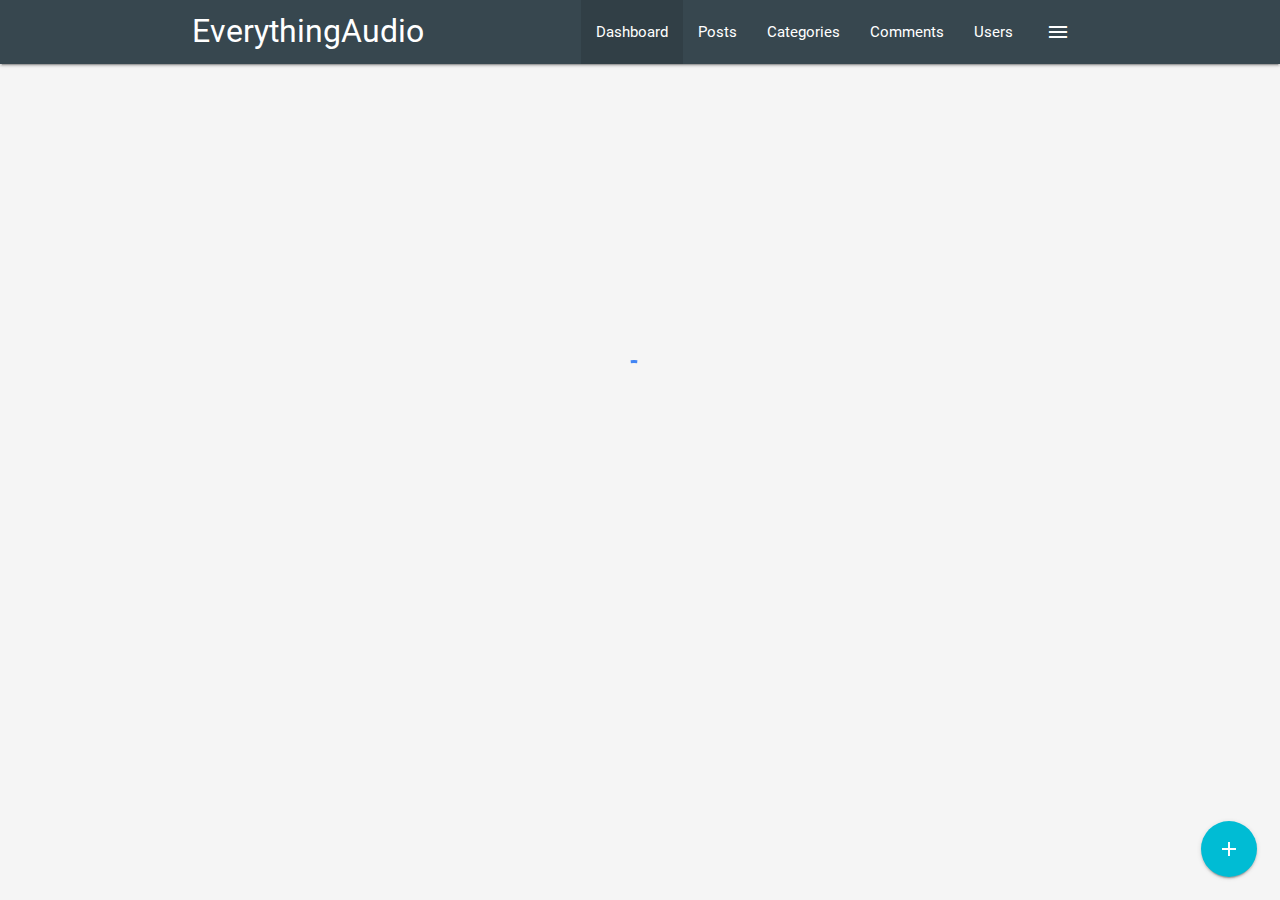
<file: index.html>
<!DOCTYPE html>
<html>

<head>
  <!--Import Google Icon Font-->
  <link href="https://fonts.googleapis.com/icon?family=Material+Icons" rel="stylesheet">
  <!--Import materialize.css-->
  <link type="text/css" rel="stylesheet" href="css/materialize.min.css" media="screen,projection" />
  <link type="text/css" rel="stylesheet" href="css/main.css" />
  <!--Let browser know website is optimized for mobile-->
  <meta name="viewport" content="width=device-width, initial-scale=1.0" />
  <title>Custom Materialize Theme</title>
</head>

<body class="grey lighten-4">
  <nav class="blue-grey darken-3">
    <div class="container">
      <div class="nav-wrapper">
        <a href="index.html" class="brand-logo">EverythingAudio</a>
        <a href="#" data-activates="side-nav" class="button-collapse show-on-large right">
          <i class="material-icons">menu</i>
        </a>
        <ul class="right hide-on-med-and-down">
          <li class="active">
            <a href="index.html">Dashboard</a>
          </li>
          <li>
            <a href="posts.html">Posts</a>
          </li>
          <li>
            <a href="categories.html">Categories</a>
          </li>
          <li>
            <a href="comments.html">Comments</a>
          </li>
          <li>
            <a href="users.html">Users</a>
          </li>
        </ul>

        <!-- Side nav -->
        <ul id="side-nav" class="side-nav">
          <li>
            <div class="user-view">
              <div class="background">
                <img src="img/ocean.jpg" alt="">
              </div>
              <a href="#">
                <img src="img/person1.jpg" alt="" class="circle">
              </a>
              <a href="#">
                <span class="name white-text">Douglas May</span>
              </a>
              <a href="#">
                <span class="email white-text">dmay@gmail.com</span>
              </a>
            </div>
          </li>
          <li>
            <a href="index.html">
              <i class="material-icons">dashboard</i> Dashboard</a>
          </li>
          <li>
            <a href="posts.html">Posts</a>
          </li>
          <li>
            <a href="categories.html">Categories</a>
          </li>
          <li>
            <a href="comments.html">Comments</a>
          </li>
          <li>
            <a href="users.html">Users</a>
          </li>
          <li>
            <div class="divider"></div>
          </li>
          <li>
            <a class="subheader">Account Controls</a>
          </li>
          <li>
            <a href="login.html" class="waves-effect">Logout</a>
          </li>
        </ul>
      </div>
    </div>
  </nav>

  <!--Section: Stats-->
  <section class="section section-stats center">
    <div class="row">
      <div class="col s12 m6 13">
        <div class="card-panel blue-grey lighten-2 white-text center">
          <i class="material-icons medium">insert_emoticon</i>
          <h5>Monthly Visitor</h5>
          <h3 class="count">24</h3>
          <div class="progress grey lighten-1">
            <div class="determinate cyan lighten-1" style="width: 40%;">
            </div>
          </div>
        </div>
      </div>
      <div class="col s12 m6 13">
        <div class="card-panel blue-grey lighten-2 white-text center">
          <i class="material-icons medium white-text">mode_edit</i>
          <h5>Blog Posts</h5>
          <h3 class="count">5</h3>
          <div class="progress grey lighten-1">
            <div class="determinate cyan lighten-1" style="width: 20%;">
            </div>
          </div>
        </div>
      </div>
      <div class="col s12 m6 13">
        <div class="card-panel blue-grey lighten-2 white-text center">
          <i class="material-icons medium">mode_comment</i>
          <h5>Comments</h5>
          <h3 class="count">12</h3>
          <div class="progress grey lighten-1">
            <div class="determinate cyan lighten-1" style="width: 40%;">
            </div>
          </div>
        </div>
      </div>
      <div class="col s12 m6 13">
        <div class="card-panel blue-grey lighten-2 white-text center">
          <i class="material-icons medium white-text">supervisor_account</i>
          <h5>Users</h5>
          <h3 class="count">64</h3>
          <div class="progress grey lighten-1">
            <div class="determinate cyan lighten-1" style="width: 10%;">
            </div>
          </div>
        </div>
      </div>
    </div>
  </section>

  <!--Section: Visitors-->
  <section class="section blue-grey lighten-4 section-visitors">
    <div class="row">
      <div class="col s12 m6 l8">
        <div class="card-panel">
          <div id="chartContainer" style="height: 300px; width: 100%;"></div>
        </div>
      </div>
      <div class="col s12 m6 l4">

        <!-- Latest Comments -->
        <ul class="collection with-header latest-comments">
          <li class="collection-header">
            <h5>Latest Comments</h5>
          </li>
          <li class="collection-item avatar">
            <img src="img/person1.jpg" alt="" class="circle">
            <span class="title">Douglas May</span>
            <p class="truncate">Nathan might be the smartest human alive.</p>
            <a href="" class="approve green-text">Approve</a> |
            <a href="" class="deny red-text">Deny</a>
          </li>
          <li class="collection-item avatar">
            <img src="img/person2.jpg" alt="" class="circle">
            <span class="title">Ronald Bennett</span>
            <p class="truncate">Nathan continues to inspire me with his profound knowledge.</p>
            <a href="" class="approve green-text">Approve</a> |
            <a href="" class="deny red-text">Deny</a>
          </li>
          <li class="collection-item avatar">
            <img src="img/person3.jpg" alt="" class="circle">
            <span class="title">Mildred Sims</span>
            <p class="truncate">Nathan is the next Rupert Neve.</p>
            <a href="" class="approve green-text">Approve</a> |
            <a href="" class="deny red-text">Deny</a>
          </li>
        </ul>
      </div>
    </div>
  </Section>

  <!--Section: Recent Posts and ToDo-->
  <section class="section section-recent">
    <div class="row">
      <div class="col s12 18 m6">
        <div class="card">
          <div class="card-content">
            <span class="card-title">Recent Posts</span>
            <table class="striped">
              <thead>
                <tr>
                  <th>Title</th>
                  <th>Category</th>
                  <th></th>
                </tr>
              </thead>
              <tbody>
                <tr>
                  <td>Post 1</td>
                  <td>My Favorite Audio DSP Algorithms</td>
                  <td>
                    <a href="details.html" class="btn cyan lighten-1">Details </a>
                  </td>
                </tr>
                <tr>
                  <td>Post 2</td>
                  <td>My Distortion Plugin</td>
                  <td>
                    <a href="details.html" class="btn cyan lighten-1">Details </a>
                  </td>
                </tr>
                <tr>
                  <td>Post 3</td>
                  <td>Arduino MIDI Controller</td>
                  <td>
                    <a href="details.html" class="btn cyan lighten-1">Details </a>
                  </td>
                </tr>
                <tr>
                  <td>Post 4</td>
                  <td>Raspberry Pi Guitar Pedal</td>
                  <td>
                    <a href="details.html" class="btn cyan lighten-1">Details </a>
                  </td>
                </tr>
              </tbody>
            </table>
          </div>
        </div>
      </div>
      <div class="col s12 14 m6">
        <div class="card">
          <div class="card-content">
            <span class="card-title">Quick Todos</span>
            <form id="todo-form">
              <div class="input-field">
                <input class="" id="todo" type="text" placeholder="Add Todo...">
              </div>
            </form>
            <ul class="collection todos">
            </ul>
          </div>
        </div>
      </div>
    </div>
  </section>

  <!--Footoer-->
  <footer class="section blue-grey darken-1 white-text center">
    <p>EverythingAudio Copyright &copy; 2019</p>
  </footer>

  <!--Fixed Action Button-->
  <div class="fixed-action-btn">
    <a class="btn-floating btn-large cyan">
      <i class="material-icons">add</i>
    </a>
    <ul>
      <li>
        <a href="#post-modal" class="modal-trigger btn-floating blue-grey">
          <i class="material-icons">mode_edit</i>
        </a>
      </li>
      <li>
        <a href="#category-modal" class="modal-trigger btn-floating blue-grey">
          <i class="material-icons">folder</i>
        </a>
      </li>
      <li>
        <a href="#user-modal" class="modal-trigger btn-floating blue-grey">
          <i class="material-icons">supervisor_account</i>
        </a>
      </li>
    </ul>
  </div>

  <!--Add Post Modal-->
  <div id="post-modal" class="modal">
    <div class="modal-content">
      <h4>Add Post</h4>
      <form>
        <div class="input-field">
          <input type="text" id="title">
          <label for="title">Title</label>
        </div>
        <div class="input-field">
          <select>
            <option value="" disable selected>Select Option</option>
            <option value="1">Web Dev</option>
            <option value="2">Arduino</option>
            <option value="3">Laser Cutting</option>
            <option value="4">Other</option>
          </select>
          <label>Category</label>
        </div>
        <div class="input-field">
          <textarea name="body" id="body" class="materialize-textarea"></textarea>
          <label for="body">Body</label>
        </div>
      </form>
      <div class="modal-footer">
        <a href="#!" class="modal-action modal-close btn blue-grey lighten-2 white-text">Submit</a>
      </div>
    </div>
  </div>

  <!--Add Category Modal-->
  <div id="category-modal" class="modal">
    <div class="modal-content">
      <h4>Add Category</h4>
      <form>
        <div class="input-field">
          <input type="text" id="title">
          <label for="title">Title</label>
        </div>
      </form>
      <div class="modal-footer">
        <a href="#!" class="modal-action modal-close btn blue-grey lighten-2 white-text">Submit</a>
      </div>
    </div>
  </div>

  <!--Add User Modal-->
  <div id="user-modal" class="modal">
    <div class="modal-content">
      <h4>Add User</h4>
      <form>
        <div class="input-field">
          <input type="text" id="name">
          <label for="name">Name</label>
        </div>
        <div class="input-field">
          <input type="email" id="email">
          <label for="email">Email</label>
        </div>
        <div class="input-field">
          <input type="password" id="password">
          <label for="password">Password</label>
        </div>
        <div class="input-field">
          <input type="password" id="password2">
          <label for="password2">Confirm Password</label>
        </div>
      </form>
      <div class="modal-footer">
        <a href="#!" class="modal-action modal-close btn blue-grey lighten-2 white-text">Submit</a>
      </div>
    </div>
  </div>

  <!--Section: Preloader-->
  <div class="preloader-wrapper big active loader">
    <div class="spinner-layer spinner-blue-only">
      <div class="circle-clipper left">
        <div class="circle"></div>
      </div>
      <div class="gap-patch">
        <div class="circle"></div>
      </div>
      <div class="circle-clipper right">
        <div class="circle"></div>
      </div>
    </div>
  </div>

  <!--Import jQuery before materialize.js-->
  <script type="text/javascript" src="https://code.jquery.com/jquery-3.2.1.min.js"></script>
  <script type="text/javascript" src="js/materialize.min.js"></script>
  <script src="https://canvasjs.com/assets/script/canvasjs.min.js"></script>
  <script src="https://cdn.ckeditor.com/4.13.1/standard/ckeditor.js"></script>
  <script src="js/chart.js"></script>
  <script>
    // Hide Sections
    $('.section').hide();

    setTimeout(function () {
      $(document).ready(function () {
        // Show sections
        $('.section').fadeIn();

        // Hide preloader
        $('.loader').fadeOut();

        //Init Side nav
        $('.button-collapse').sideNav();

        //Init Modals
        $('.modal').modal();

        //Init Select
        $('.select').material_select();
        // Counter
        $('.count').each(function () {
          $(this).prop('Counter', 0).animate({
            Counter: $(this).text()
          }, {
            duration: 1000,
            easing: 'swing',
            step: function (now) {
              $(this).text(Math.ceil(now));
            }
          });
        });

        //Comment Aprrove/Deny
        $('.approve').click(function (e) {
          Materialize.toast('Comment Approved', 3000);
          e.preventDefault();
        });
        $('.deny').click(function (e) {
          Materialize.toast('Comment Denied', 3000);
          e.preventDefault();
        });

        //Quick Todos
        $('#todo-form').submit(function (e) {
          const output = `
          <li class="collection-item">
            <div>${$('#todo').val()}
              <a href="#!" class="secondary-content delete">
              <i class="material-icons">close</i>
            </a>
            </div>
          </li>`;
          $('.todos').append(output);
          Materialize.toast('Todo Added', 3000);
          e.preventDefault();
        });

        // Delete Todos
        $('.todos').on('click', '.delete', function (e) {
          $(this).parent().parent().remove();
          Materialize.toast('Todo Removed', 3000);
          e.preventDefault();
        });

        CKEDITOR.replace('body');
      });
    }, 1000);
  </script>
</body>

</html>
</file>
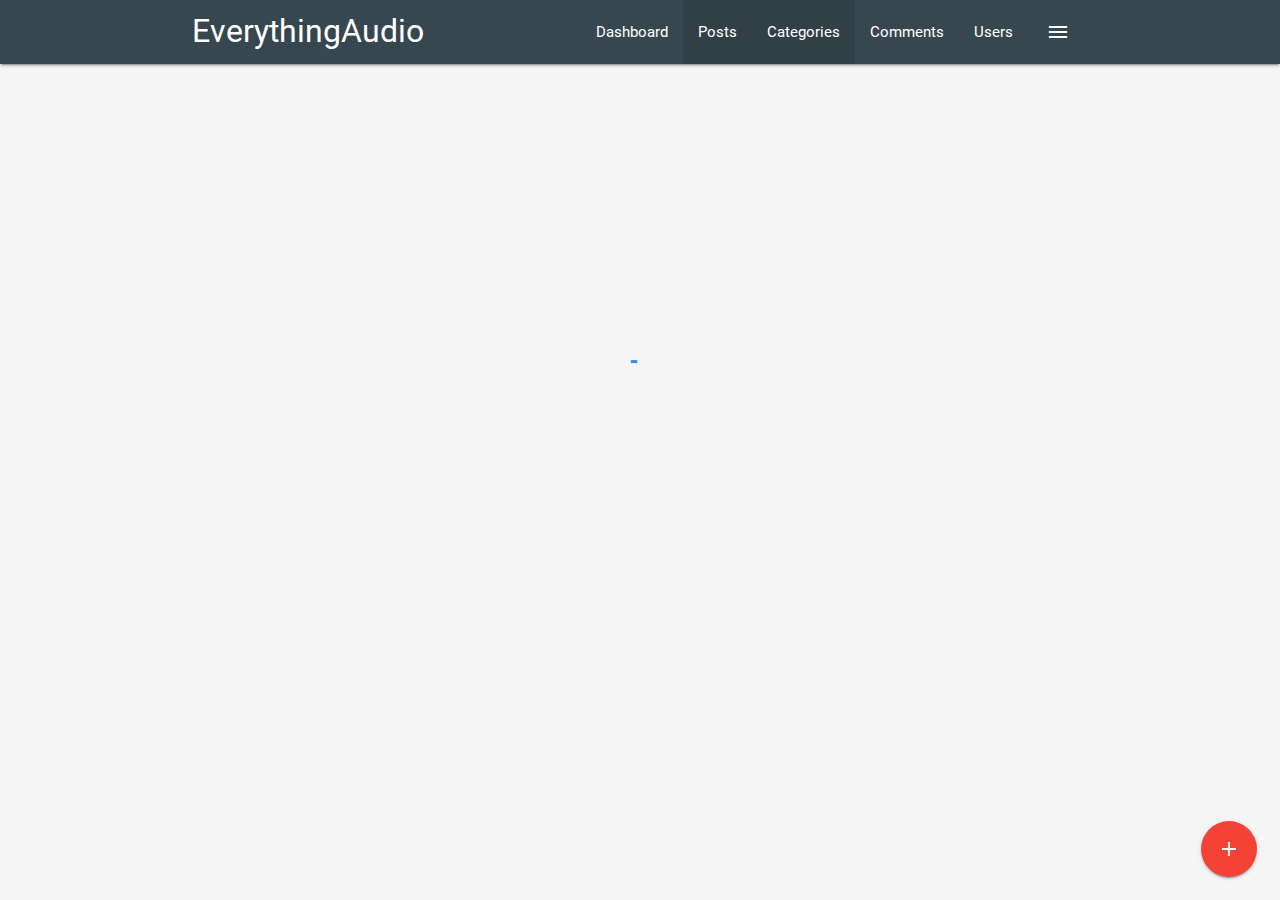
<file: categories.html>
<!DOCTYPE html>
<html>

<head>
  <!--Import Google Icon Font-->
  <link href="https://fonts.googleapis.com/icon?family=Material+Icons" rel="stylesheet">
  <!--Import materialize.css-->
  <link type="text/css" rel="stylesheet" href="css/materialize.min.css" media="screen,projection" />
  <link type="text/css" rel="stylesheet" href="css/main.css" />

  <!--Let browser know website is optimized for mobile-->
  <meta name="viewport" content="width=device-width, initial-scale=1.0" />
  <title>Custom Materialize Theme</title>
</head>

<body class="grey lighten-4">
  <nav class="blue-grey darken-3">
    <div class="container">
      <div class="nav-wrapper">
        <a href="index.html" class="brand-logo">EverythingAudio</a>
        <a href="#" data-activates="side-nav" class="button-collapse show-on-large right">
          <i class="material-icons">menu</i>
        </a>
        <ul class="right hide-on-med-and-down">
          <li>
            <a href="index.html">Dashboard</a>
          </li>
          <li class="active">
            <a href="posts.html">Posts</a>
          </li>
          <li class="active">
            <a href="categories.html">Categories</a>
          </li>
          <li>
            <a href="comments.html">Comments</a>
          </li>
          <li>
            <a href="users.html">Users</a>
          </li>
        </ul>
        <!-- Side nav -->
        <ul id="side-nav" class="side-nav">
          <li>
            <div class="user-view">
              <div class="background">
                <img src="img/ocean.jpg" alt="">
              </div>
              <a href="#">
                <img src="img/person1.jpg" alt="" class="circle">
              </a>
              <a href="#">
                <span class="name white-text">John Doe</span>
              </a>
              <a href="#">
                <span class="email white-text">jdoe@gmail.com</span>
              </a>
            </div>
          </li>
          <li>
            <a href="index.html">
              <i class="material-icons">dashboard</i> Dashboard</a>
          </li>
          <li>
            <a href="posts.html">Posts</a>
          </li>
          <li>
            <a href="categories.html">Categories</a>
          </li>
          <li>
            <a href="comments.html">Comments</a>
          </li>
          <li>
            <a href="users.html">Users</a>
          </li>
          <li>
            <div class="divider"></div>
          </li>
          <li>
            <a class="subheader">Account Controls</a>
          </li>
          <li>
            <a href="login.html" class="waves-effect">Logout</a>
          </li>
        </ul>
      </div>
    </div>
  </nav>

<section class="section section-categories grey lighten-4">
    <div class="row">
        <div class="col s12">
            <div class="card">
                <div class="card-content">
                    <span class="card-title">Categories</span>
                    <table class="striped">
                        <thead>
                          <tr>
                            <th>Title</th>
                            <th>Date Created</th>
                            <th></th>
                          </tr>
                        </thead>
                        <tbody>
                          <tr>
                            <td>Audio DSP</td>
                            <td>January 1, 2019</td>
                            <td>
                              <a href="details.html" class="btn cyan lighten-1">Details </a>
                            </td>
                          </tr>
                          <tr>
                            <td>Plugin Development</td>
                            <td>January 11, 2019</td>
                            <td>
                              <a href="details.html" class="btn cyan lighten-1">Details </a>
                            </td>
                          </tr>
                          <tr>
                            <td>Arduino</td>
                            <td>January 23, 2019</td>
                            <td>
                              <a href="details.html" class="btn cyan lighten-1">Details </a>
                            </td>
                          </tr>
                          <tr>
                            <td>Raspberry Pi</td>
                            <td>Feburary 9, 2019</td>
                            <td>
                              <a href="details.html" class="btn cyan lighten-1">Details </a>
                            </td>
                          </tr>
                        </tbody>
                      </table>
                </div>
                <div class="card-action">
                        <ul class="pagination">
                            <li class="disabled">
                                <a href="#1" class="cyan-text">
                                    <i class="material-icons">chevron_left</i>
                                </a>
                            </li>
                            <li class="active cyan lighten-2">
                                <a href="#!" class="black-text">1</a>
                            </li>
                            <li class="waves-effect">
                                <a href="#!" class="black-text">2</a>
                            </li>
                            <li class="waves-effect">
                                <a href="#!" class="black-text">3</a>
                            </li>
                            <li class="waves-effect">
                                <a href="#!" class="black-text">4</a>
                            </li>
                            <li class="waves-effect">
                                <a href="#!" class="black-text">5</a>
                            </li>
                            <li class="waves-effect">
                                <a href="#1" class="black-text">
                                    <i class="material-icons">chevron_right</i>
                                </a>
                            </li>
                        </ul>

                </div>
            </div>

        </div>

    </div>

</section>





<!--Footoer-->
<footer class="section blue-grey darken-1 white-text center">
  <p>EverythingAudio Copyright &copy; 2019</p>
</footer>

<!--Fixed Action Button-->
<div class="fixed-action-btn">
    <a href="#category-modal" class="modal-trigger btn-floating btn-large red">
      <i class="material-icons">add</i>
    </a>
  </div>

<!--Add Category Modal-->

<div id="category-modal" class="modal">
    <div class="modal-content">
      <h4>Add Category</h4>
      <form>
        <div class="input-field">
        <input type="text" id="title">
        <label for="title">Title</label>
      </div>
      </form>
      <div class="modal-footer">
        <a href="#!" class="modal-action modal-close btn blue-grey lighten-2 white-text">Submit</a>
      </div>
    </div>
  </div>





<!--Section: Preloader-->

<div class="preloader-wrapper big active loader">
  <div class="spinner-layer spinner-blue-only">
    <div class="circle-clipper left">
      <div class="circle"></div>
    </div><div class="gap-patch">
      <div class="circle"></div>
    </div><div class="circle-clipper right">
      <div class="circle"></div>
    </div>
  </div>
</div>

  <!--Import jQuery before materialize.js-->
  <script type="text/javascript" src="https://code.jquery.com/jquery-3.2.1.min.js"></script>
  <script type="text/javascript" src="js/materialize.min.js"></script>
  <script>
    // Hide Sections
    $('.section').hide();

    setTimeout(function () {
      $(document).ready(function () {
        // Show sections
        $('.section').fadeIn();

        // Hide preloader
        $('.loader').fadeOut();

        //Init Side nav
        $('.button-collapse').sideNav();

        //Init Modals
        $('.modal').modal();
      });
    }, 1000);
  </script>
</body>

</html>
</file>
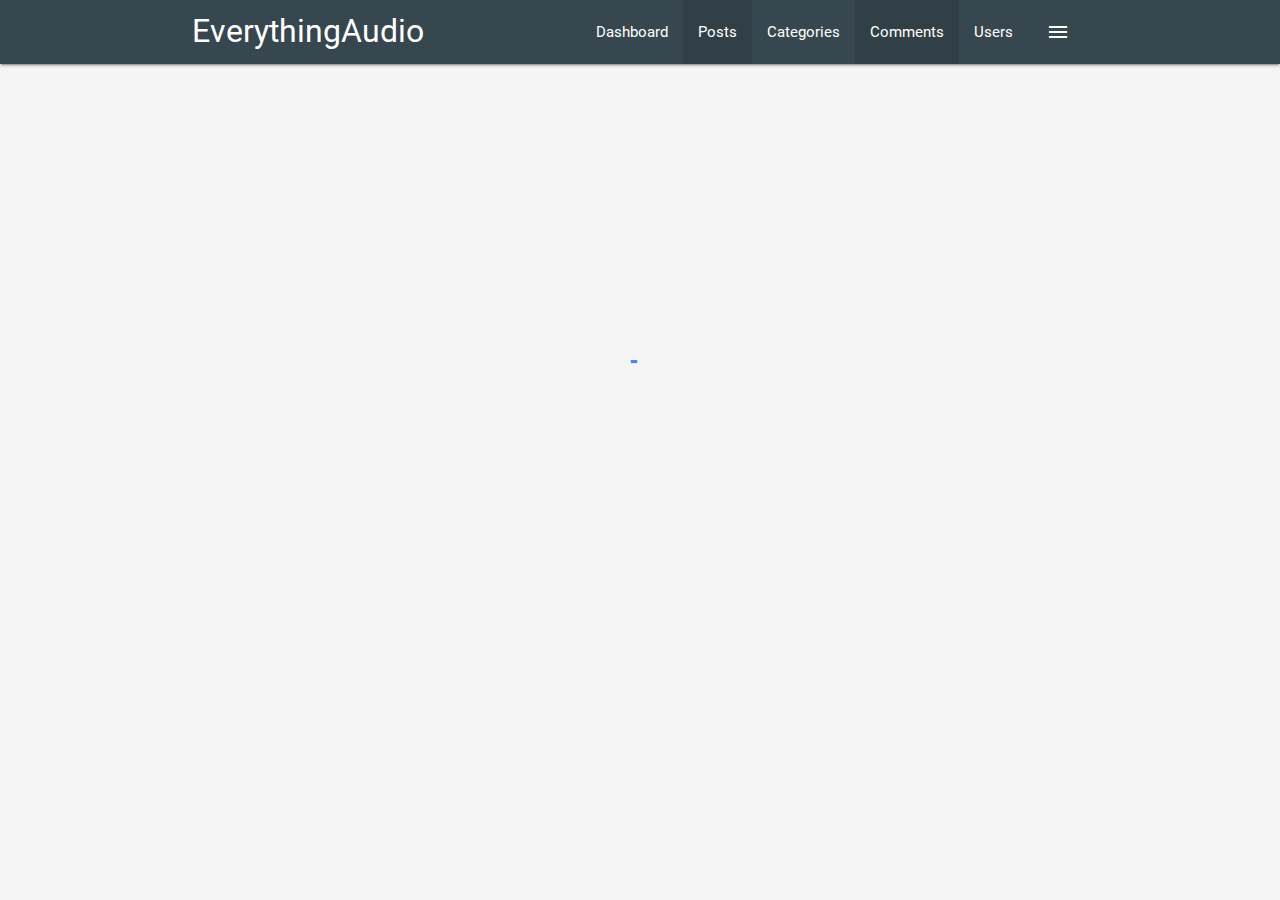
<file: comments.html>
<!DOCTYPE html>
<html>

<head>
  <!--Import Google Icon Font-->
  <link href="https://fonts.googleapis.com/icon?family=Material+Icons" rel="stylesheet">
  <!--Import materialize.css-->
  <link type="text/css" rel="stylesheet" href="css/materialize.min.css" media="screen,projection" />
  <link type="text/css" rel="stylesheet" href="css/main.css" />

  <!--Let browser know website is optimized for mobile-->
  <meta name="viewport" content="width=device-width, initial-scale=1.0" />
  <title>Custom Materialize Theme</title>
</head>

<body class="grey lighten-4">
  <nav class="blue-grey darken-3">
    <div class="container">
      <div class="nav-wrapper">
        <a href="index.html" class="brand-logo">EverythingAudio</a>
        <a href="#" data-activates="side-nav" class="button-collapse show-on-large right">
          <i class="material-icons">menu</i>
        </a>
        <ul class="right hide-on-med-and-down">
          <li>
            <a href="index.html">Dashboard</a>
          </li>
          <li class="active">
            <a href="posts.html">Posts</a>
          </li>
          <li>
            <a href="categories.html">Categories</a>
          </li>
          <li class="active">
            <a href="comments.html">Comments</a>
          </li>
          <li>
            <a href="users.html">Users</a>
          </li>
        </ul>
        <!-- Side nav -->
        <ul id="side-nav" class="side-nav">
          <li>
            <div class="user-view">
              <div class="background">
                <img src="img/ocean.jpg" alt="">
              </div>
              <a href="#">
                <img src="img/person1.jpg" alt="" class="circle">
              </a>
              <a href="#">
                <span class="name white-text">Douglas May</span>
              </a>
              <a href="#">
                <span class="email white-text">dmay@gmail.com</span>
              </a>
            </div>
          </li>
          <li>
            <a href="index.html">
              <i class="material-icons">dashboard</i> Dashboard</a>
          </li>
          <li>
            <a href="posts.html">Posts</a>
          </li>
          <li>
            <a href="categories.html">Categories</a>
          </li>
          <li>
            <a href="comments.html">Comments</a>
          </li>
          <li>
            <a href="users.html">Users</a>
          </li>
          <li>
            <div class="divider"></div>
          </li>
          <li>
            <a class="subheader">Account Controls</a>
          </li>
          <li>
            <a href="login.html" class="waves-effect">Logout</a>
          </li>
        </ul>
      </div>
    </div>
  </nav>

  <section class="section section-comments grey lighten-4">
    <div class="row">
      <div class="col s12">
        <div class="card">
          <div class="card-content">
            <span class="card-title">Comments</span>
            <table class="striped">
              <tbody>
                <tr>
                  <td width='70'>
                    <img src="img/person1.jpg" alt="" class="responsive-img circle"
                      style="width: 40px; margin-left: 10px;">
                  </td>
                  <td>Nathan might be the smartest human alive.</td>
                  <td>
                    <a href="#!" class="green-text">
                      <i class="material-icons">done</i>
                    </a>
                    <a href="#!" class="red-text">
                      <i class="material-icons">close</i>
                    </a>
                  </td>
                </tr>
                <tr>
                  <td width='70'>
                    <img src="img/person2.jpg" alt="" class="responsive-img circle"
                      style="width: 40px; margin-left: 10px;">
                  </td>
                  <td>Nathan continues to inspire me with his profound knowledge.</td>
                  <td>
                    <a href="#!" class="green-text">
                      <i class="material-icons">done</i>
                    </a>
                    <a href="#!" class="red-text">
                      <i class="material-icons">close</i>
                    </a>
                  </td>
                </tr>
                <tr>
                  <td width='70'>
                    <img src="img/person3.jpg" alt="" class="responsive-img circle"
                      style="width: 40px; margin-left: 10px;">
                  </td>
                  <td>Nathan is the next Rupert Neve.</td>
                  <td>
                    <a href="#!" class="green-text">
                      <i class="material-icons">done</i>
                    </a>
                    <a href="#!" class="red-text">
                      <i class="material-icons">close</i>
                    </a>
                  </td>
                </tr>
              </tbody>
            </table>
          </div>
          <div class="card-action">
            <ul class="pagination">
              <li class="disabled">
                <a href="#1" class="cyan-text">
                  <i class="material-icons">chevron_left</i>
                </a>
              </li>
              <li class="active cyan lighten-2">
                <a href="#!" class="black-text">1</a>
              </li>
              <li class="waves-effect">
                <a href="#!" class="black-text">2</a>
              </li>
              <li class="waves-effect">
                <a href="#!" class="black-text">3</a>
              </li>
              <li class="waves-effect">
                <a href="#!" class="black-text">4</a>
              </li>
              <li class="waves-effect">
                <a href="#!" class="black-text">5</a>
              </li>
              <li class="waves-effect">
                <a href="#1" class="black-text">
                  <i class="material-icons">chevron_right</i>
                </a>
              </li>
            </ul>
          </div>
        </div>
      </div>
    </div>
  </section>

  <!--Footoer-->
  <footer class="section blue-grey darken-1 white-text center">
    <p>EverythingAudio Copyright &copy; 2019</p>
  </footer>

  <!--Section: Preloader-->

  <div class="preloader-wrapper big active loader">
    <div class="spinner-layer spinner-blue-only">
      <div class="circle-clipper left">
        <div class="circle"></div>
      </div>
      <div class="gap-patch">
        <div class="circle"></div>
      </div>
      <div class="circle-clipper right">
        <div class="circle"></div>
      </div>
    </div>
  </div>

  <!--Import jQuery before materialize.js-->
  <script type="text/javascript" src="https://code.jquery.com/jquery-3.2.1.min.js"></script>
  <script type="text/javascript" src="js/materialize.min.js"></script>
  <script>
    // Hide Sections
    $('.section').hide();

    setTimeout(function () {
      $(document).ready(function () {
        // Show sections
        $('.section').fadeIn();

        // Hide preloader
        $('.loader').fadeOut();

        //Init Side nav
        $('.button-collapse').sideNav();

        //Init Modals
        $('.modal').modal();
      });
    }, 1000);
  </script>
</body>

</html>
</file>
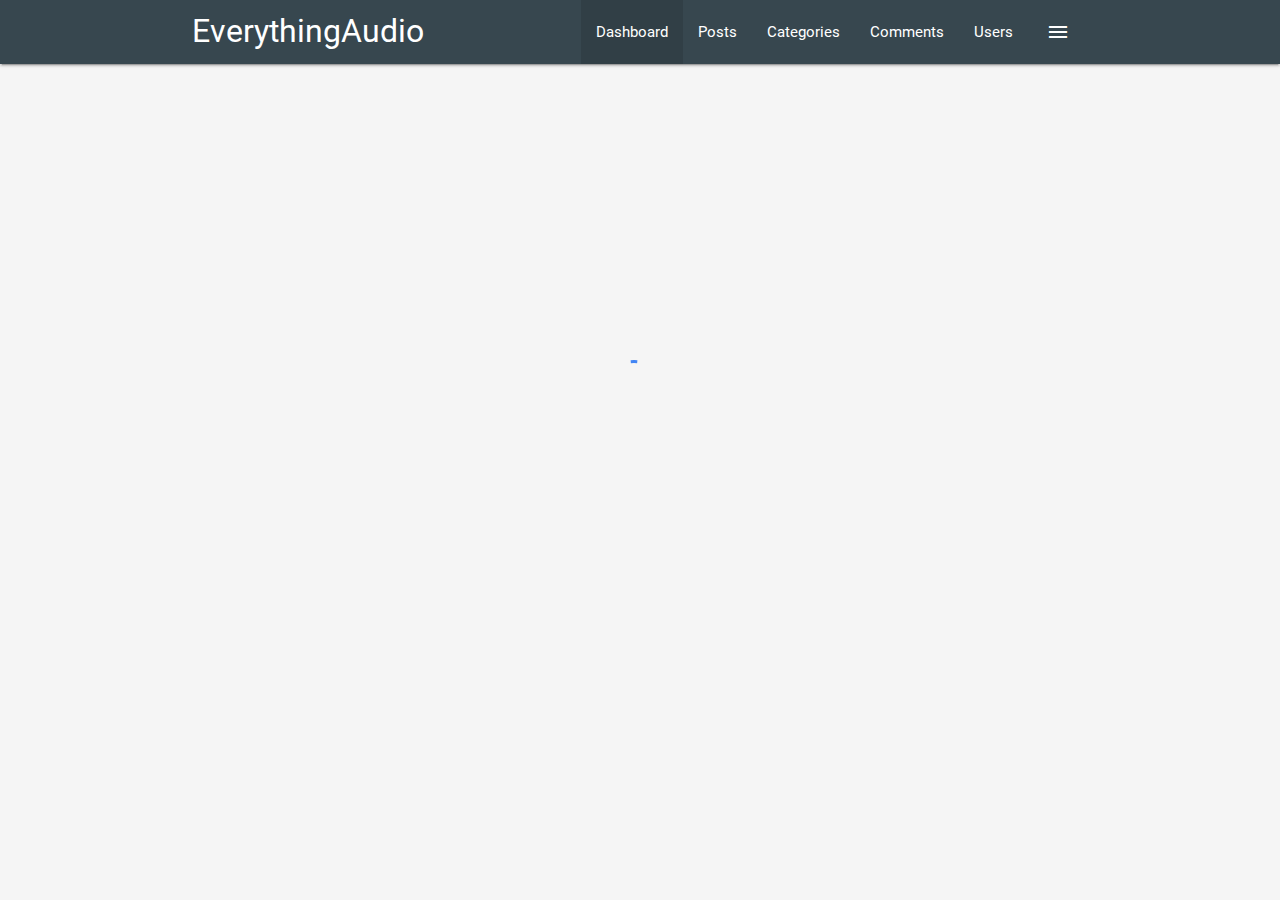
<file: details.html>
<!DOCTYPE html>
<html>

<head>
  <!--Import Google Icon Font-->
  <link href="https://fonts.googleapis.com/icon?family=Material+Icons" rel="stylesheet">
  <!--Import materialize.css-->
  <link type="text/css" rel="stylesheet" href="css/materialize.min.css" media="screen,projection" />
  <link type="text/css" rel="stylesheet" href="css/main.css" />

  <!--Let browser know website is optimized for mobile-->
  <meta name="viewport" content="width=device-width, initial-scale=1.0" />
  <title>Custom Materialize Theme</title>
</head>

<body class="grey lighten-4">
  <nav class="blue-grey darken-3">
    <div class="container">
      <div class="nav-wrapper">
        <a href="index.html" class="brand-logo">EverythingAudio</a>
        <a href="#" data-activates="side-nav" class="button-collapse show-on-large right">
          <i class="material-icons">menu</i>
        </a>
        <ul class="right hide-on-med-and-down">
          <li class="active">
            <a href="index.html">Dashboard</a>
          </li>
          <li>
            <a href="posts.html">Posts</a>
          </li>
          <li>
            <a href="categories.html">Categories</a>
          </li>
          <li>
            <a href="comments.html">Comments</a>
          </li>
          <li>
            <a href="users.html">Users</a>
          </li>
        </ul>
        <!-- Side nav -->
        <ul id="side-nav" class="side-nav">
          <li>
            <div class="user-view">
              <div class="background">
                <img src="img/ocean.jpg" alt="">
              </div>
              <a href="#">
                <img src="img/person1.jpg" alt="" class="circle">
              </a>
              <a href="#">
                <span class="name white-text">Douglas May</span>
              </a>
              <a href="#">
                <span class="email white-text">dmay@gmail.com</span>
              </a>
            </div>
          </li>
          <li>
            <a href="index.html">
              <i class="material-icons">dashboard</i> Dashboard</a>
          </li>
          <li>
            <a href="posts.html">Posts</a>
          </li>
          <li>
            <a href="categories.html">Categories</a>
          </li>
          <li>
            <a href="comments.html">Comments</a>
          </li>
          <li>
            <a href="users.html">Users</a>
          </li>
          <li>
            <div class="divider"></div>
          </li>
          <li>
            <a class="subheader">Account Controls</a>
          </li>
          <li>
            <a href="login.html" class="waves-effect">Logout</a>
          </li>
        </ul>
      </div>
    </div>
  </nav>

  <section class="section section-details grey lighten-4">
    <div class="container">
      <div class="row">
        <div class="col s12">
          <div class="card">
            <div class="card-content">
              <div class="row">
                <div class="col s12 m6">
                  <span class="card-title">Post Details</span>
                </div>
                <div class="col s12 m6 center">
                  <img src="img/person1.jpg" alt="" class="responsive-img circle" style="width: 40px;margin-left:10px;">
                  <p>Posted By Douglas May</p>
                  <p>On Jan, 12, 2018</p>
                </div>
              </div>
              <form>
                <div class="input-field">
                  <input type="text" id="title" value="Post One">
                  <label for="title">Title</label>
                </div>
                <div class="input-field">
                  <select>
                    <option value="" disabled>Select option</option>
                    <option value="1" selected>Web Development</option>
                    <option value="2">Graphic Design</option>
                    <option value="3">Tech Gadgets</option>
                    <option value="4">Other</option>
                  </select>
                  <label>Category</label>
                </div>
                <div class="input-field">
                  <textarea name="body" id="body" class="materialize-textarea">
                        This is the content for Post One
                    </textarea>
                </div>
              </form>
            </div>
            <div class="card-action">
              <button class="btn green">Save</button>
              <button class="btn red">Delete</button>
            </div>
          </div>
        </div>
      </div>
    </div>
  </section>





  <!--Footoer-->
  <footer class="section blue-grey darken-1 white-text center">
    <p>EverythingAudio Copyright &copy; 2019</p>
  </footer>









  <!--Section: Preloader-->

  <div class="preloader-wrapper big active loader">
    <div class="spinner-layer spinner-blue-only">
      <div class="circle-clipper left">
        <div class="circle"></div>
      </div>
      <div class="gap-patch">
        <div class="circle"></div>
      </div>
      <div class="circle-clipper right">
        <div class="circle"></div>
      </div>
    </div>
  </div>

  <!--Import jQuery before materialize.js-->
  <script type="text/javascript" src="https://code.jquery.com/jquery-3.2.1.min.js"></script>
  <script type="text/javascript" src="js/materialize.min.js"></script>
  <script src="https://cdn.ckeditor.com/4.13.1/standard/ckeditor.js"></script>
  <script>
    // Hide Sections
    $('.section').hide();

    setTimeout(function () {
      $(document).ready(function () {
        // Show sections
        $('.section').fadeIn();

        // Hide preloader
        $('.loader').fadeOut();

        //Init Side nav
        $('.button-collapse').sideNav();

        //Init Modals
        $('.modal').modal();

        //Init Select
        $('.select').material_select();





        CKEDITOR.replace('body');

      });
    }, 1000);
  </script>
</body>

</html>
</file>
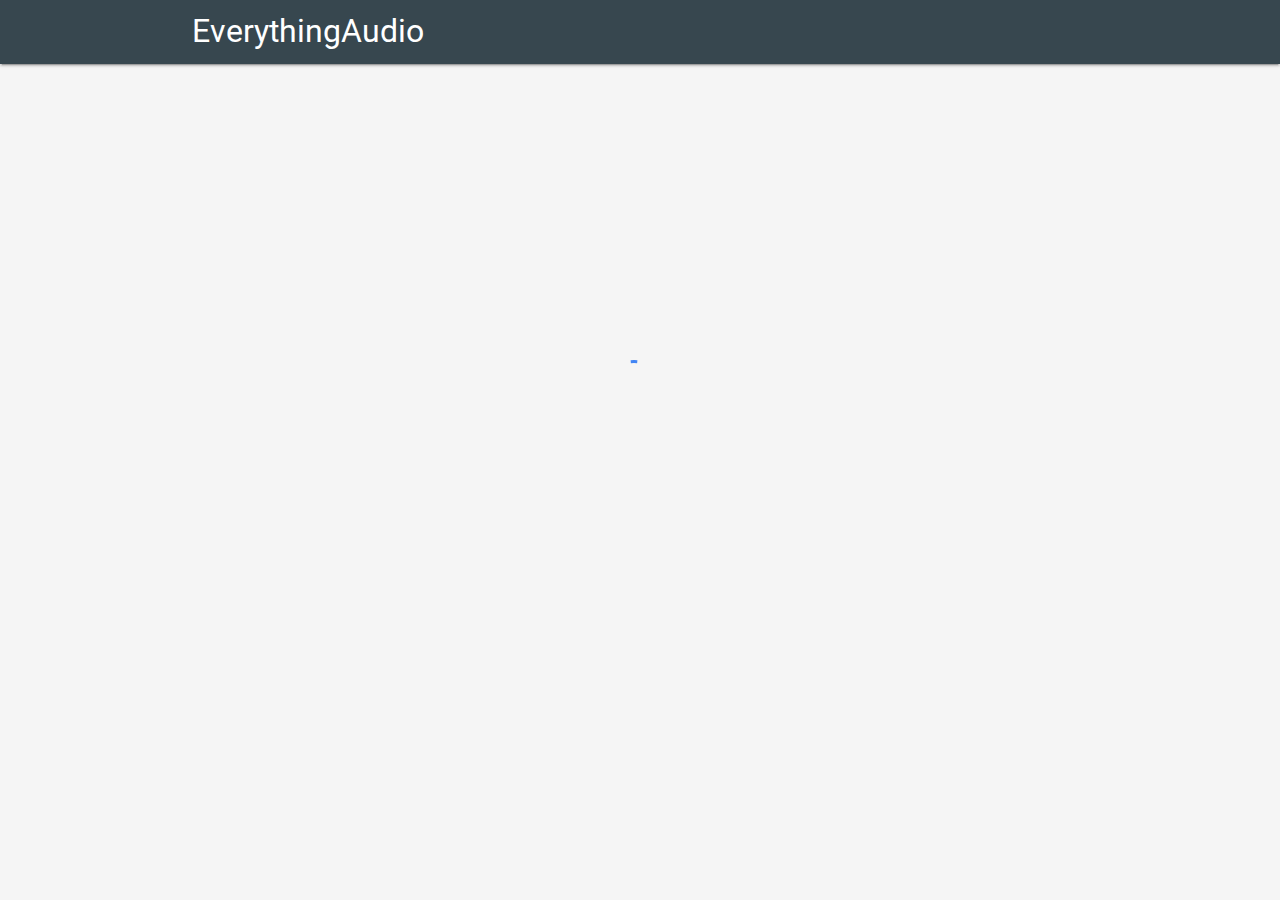
<file: login.html>
<!DOCTYPE html>
<html>

<head>
  <!--Import Google Icon Font-->
  <link href="https://fonts.googleapis.com/icon?family=Material+Icons" rel="stylesheet">
  <!--Import materialize.css-->
  <link type="text/css" rel="stylesheet" href="css/materialize.min.css" media="screen,projection" />
  <link type="text/css" rel="stylesheet" href="css/main.css" />

  <!--Let browser know website is optimized for mobile-->
  <meta name="viewport" content="width=device-width, initial-scale=1.0" />
  <title>Custom Materialize Theme</title>
</head>

<body class="grey lighten-4">
  <nav class="blue-grey darken-3">
    <div class="container">
      <div class="nav-wrapper">
        <a href="index.html" class="brand-logo">EverythingAudio</a>
      </div>
    </div>
  </nav>

  <section class="section section-login">
    <div class="container">
      <div class="row">
        <div class="col s12 m8 offset-m2 16 offset-13">
          <div class="card-panel login blue-grey lighten-2 white-text center">
            <h2>EverythingAudio Login</h2>
            <form action="index.html">
              <div class="input-field">
                <i class="material-icons prefix white-text">email</i>
                <input type="email" id="email" class="validate">
                <label class="white-text" for="email">Email</label>
              </div>
              <div class="input-field">
                <i class="material-icons prefix white-text">lock</i>
                <input type="password" id="password" class="validate">
                <label class="white-text" for="email">Password</label>
              </div>
              <input type="submit" value="login" class="btn btn-large btn-extended blue-grey darken-3 white-text">
            </form>
          </div>
        </div>
      </div>
    </div>
  </section>


  <!--Footoer-->
  <footer class="section blue-grey darken-1 white-text center">
    <p>EverythingAudio Copyright &copy; 2019</p>
  </footer>

  <!--Section: Preloader-->

  <div class="preloader-wrapper big active loader">
    <div class="spinner-layer spinner-blue-only">
      <div class="circle-clipper left">
        <div class="circle"></div>
      </div>
      <div class="gap-patch">
        <div class="circle"></div>
      </div>
      <div class="circle-clipper right">
        <div class="circle"></div>
      </div>
    </div>
  </div>

  <!--Import jQuery before materialize.js-->
  <script type="text/javascript" src="https://code.jquery.com/jquery-3.2.1.min.js"></script>
  <script type="text/javascript" src="js/materialize.min.js"></script>
  <script>
    // Hide Sections
    $('.section').hide();

    setTimeout(function () {
      $(document).ready(function () {
        // Show sections
        $('.section').fadeIn();

        // Hide preloader
        $('.loader').fadeOut();
      });
    }, 1000);
  </script>
</body>

</html>
</file>
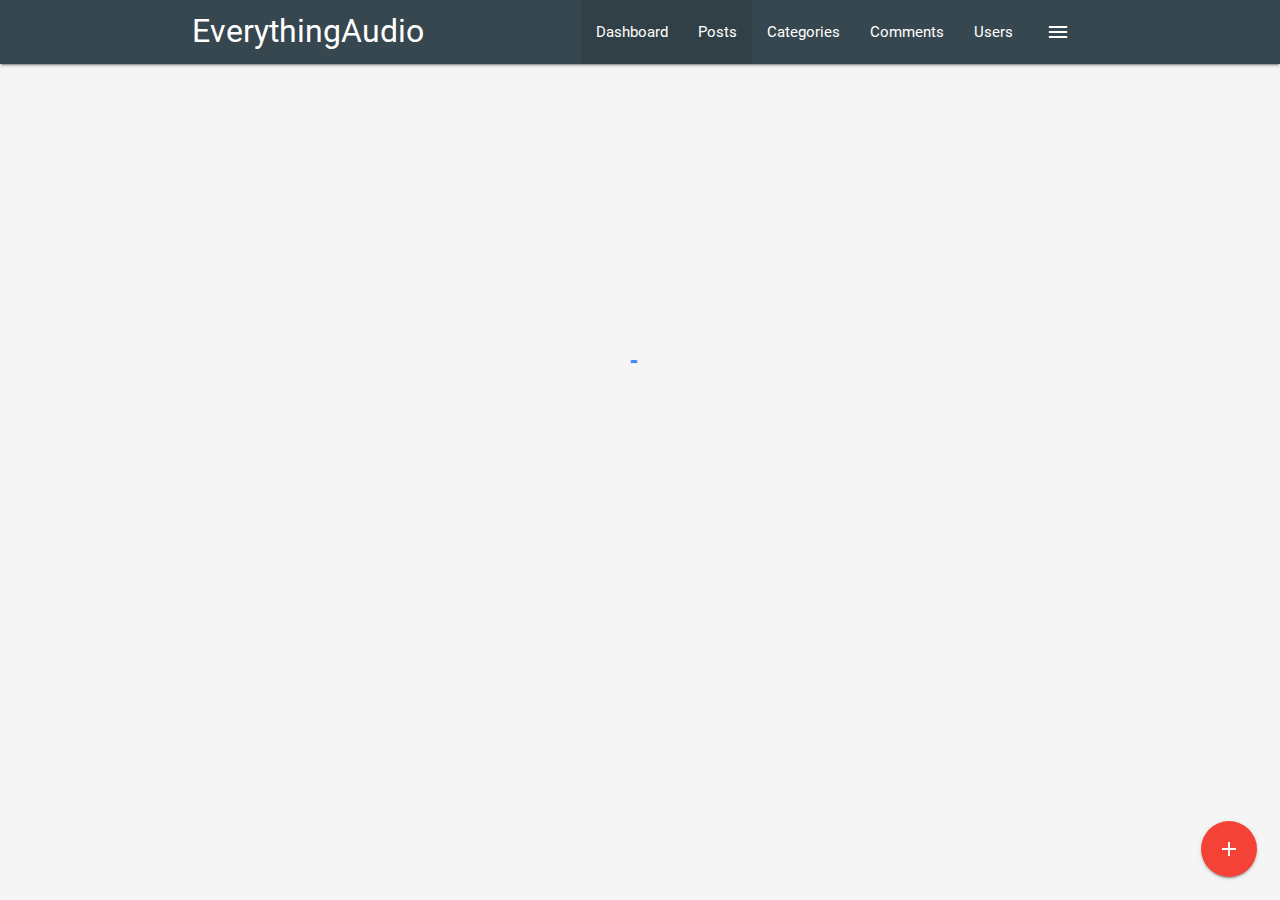
<file: posts.html>
<!DOCTYPE html>
<html>

<head>
  <!--Import Google Icon Font-->
  <link href="https://fonts.googleapis.com/icon?family=Material+Icons" rel="stylesheet">
  <!--Import materialize.css-->
  <link type="text/css" rel="stylesheet" href="css/materialize.min.css" media="screen,projection" />
  <link type="text/css" rel="stylesheet" href="css/main.css" />

  <!--Let browser know website is optimized for mobile-->
  <meta name="viewport" content="width=device-width, initial-scale=1.0" />
  <title>Custom Materialize Theme</title>
</head>

<body class="grey lighten-4">
  <nav class="blue-grey darken-3">
    <div class="container">
      <div class="nav-wrapper">
        <a href="index.html" class="brand-logo">EverythingAudio</a>
        <a href="#" data-activates="side-nav" class="button-collapse show-on-large right">
          <i class="material-icons">menu</i>
        </a>
        <ul class="right hide-on-med-and-down">
          <li class="active">
            <a href="index.html">Dashboard</a>
          </li>
          <li class="active">
            <a href="posts.html">Posts</a>
          </li>
          <li>
            <a href="categories.html">Categories</a>
          </li>
          <li>
            <a href="comments.html">Comments</a>
          </li>
          <li>
            <a href="users.html">Users</a>
          </li>
        </ul>
        <!-- Side nav -->
        <ul id="side-nav" class="side-nav">
          <li>
            <div class="user-view">
              <div class="background">
                <img src="img/ocean.jpg" alt="">
              </div>
              <a href="#">
                <img src="img/person1.jpg" alt="" class="circle">
              </a>
              <a href="#">
                <span class="name white-text">Douglas May</span>
              </a>
              <a href="#">
                <span class="email white-text">dmay@gmail.com</span>
              </a>
            </div>
          </li>
          <li>
            <a href="index.html">
              <i class="material-icons">dashboard</i> Dashboard</a>
          </li>
          <li>
            <a href="posts.html">Posts</a>
          </li>
          <li>
            <a href="categories.html">Categories</a>
          </li>
          <li>
            <a href="comments.html">Comments</a>
          </li>
          <li>
            <a href="users.html">Users</a>
          </li>
          <li>
            <div class="divider"></div>
          </li>
          <li>
            <a class="subheader">Account Controls</a>
          </li>
          <li>
            <a href="login.html" class="waves-effect">Logout</a>
          </li>
        </ul>
      </div>
    </div>
  </nav>

  <section class="section section-posts grey lighten-4">
    <div class="row">
      <div class="col s12">
        <div class="card">
          <div class="card-content">
            <span class="card-title">Posts</span>
            <table class="striped">
              <thead>
                <tr>
                  <th>Title</th>
                  <th>Category</th>
                  <th>Date Created</th>
                  <th></th>
                </tr>
              </thead>
              <tbody>
                <tr>
                  <td>Post 1</td>
                  <td>My Favorite Audio DSP Algorithms</td>
                  <td>January 1, 2019</td>
                  <td>
                    <a href="details.html" class="btn cyan lighten-1">Details </a>
                  </td>
                </tr>
                <tr>
                  <td>Post 2</td>
                  <td>My Distortion Plugin</td>
                  <td>January 11, 2019</td>
                  <td>
                    <a href="details.html" class="btn cyan lighten-1">Details </a>
                  </td>
                </tr>
                <tr>
                  <td>Post 3</td>
                  <td>Arduino MIDI Controller</td>
                  <td>January 23, 2019</td>
                  <td>
                    <a href="details.html" class="btn cyan lighten-1">Details </a>
                  </td>
                </tr>
                <tr>
                  <td>Post 4</td>
                  <td>Raspberry Pi Guitar Pedal</td>
                  <td>Feburary 9, 2019</td>
                  <td>
                    <a href="details.html" class="btn cyan lighten-1">Details </a>
                  </td>
                </tr>
              </tbody>
            </table>
          </div>
          <div class="card-action">
            <ul class="pagination">
              <li class="disabled">
                <a href="#1" class="cyan-text">
                  <i class="material-icons">chevron_left</i>
                </a>
              </li>
              <li class="active cyan lighten-2">
                <a href="#!" class="black-text">1</a>
              </li>
              <li class="waves-effect">
                <a href="#!" class="black-text">2</a>
              </li>
              <li class="waves-effect">
                <a href="#!" class="black-text">3</a>
              </li>
              <li class="waves-effect">
                <a href="#!" class="black-text">4</a>
              </li>
              <li class="waves-effect">
                <a href="#!" class="black-text">5</a>
              </li>
              <li class="waves-effect">
                <a href="#1" class="black-text">
                  <i class="material-icons">chevron_right</i>
                </a>
              </li>
            </ul>

          </div>
        </div>

      </div>

    </div>

  </section>





  <!--Footoer-->
  <footer class="section blue-grey darken-1 white-text center">
    <p>EverythingAudio Copyright &copy; 2019</p>
  </footer>

  <!--Fixed Action Button-->
  <div class="fixed-action-btn">
    <a href="#post-modal" class="modal-trigger btn-floating btn-large red">
      <i class="material-icons">add</i>
    </a>
  </div>

  <!--Add Post Modal-->

  <div id="post-modal" class="modal">
    <div class="modal-content">
      <h4>Add Post</h4>
      <form>
        <div class="input-field">
          <input type="text" id="title">
          <label for="title">Title</label>
        </div>
        <div class="input-field">
          <select>
            <option value="" disable selected>Select Option</option>
            <option value="1">Web Dev</option>
            <option value="2">Arduino</option>
            <option value="3">Laser Cutting</option>
            <option value="4">Other</option>
          </select>
          <label>Category</label>
        </div>
        <div class="input-field">
          <textarea name="body" id="body" class="materialize-textarea"></textarea>
          <label for="body">Body</label>
        </div>
      </form>
      <div class="modal-footer">
        <a href="#!" class="modal-action modal-close btn blue-grey lighten-2 white-text">Submit</a>
      </div>
    </div>
  </div>





  <!--Section: Preloader-->

  <div class="preloader-wrapper big active loader">
    <div class="spinner-layer spinner-blue-only">
      <div class="circle-clipper left">
        <div class="circle"></div>
      </div>
      <div class="gap-patch">
        <div class="circle"></div>
      </div>
      <div class="circle-clipper right">
        <div class="circle"></div>
      </div>
    </div>
  </div>

  <!--Import jQuery before materialize.js-->
  <script type="text/javascript" src="https://code.jquery.com/jquery-3.2.1.min.js"></script>
  <script type="text/javascript" src="js/materialize.min.js"></script>
  <script src="https://cdn.ckeditor.com/4.13.1/standard/ckeditor.js"></script>
  <script>
    // Hide Sections
    $('.section').hide();

    setTimeout(function () {
      $(document).ready(function () {
        // Show sections
        $('.section').fadeIn();

        // Hide preloader
        $('.loader').fadeOut();

        //Init Side nav
        $('.button-collapse').sideNav();

        //Init Modals
        $('.modal').modal();

        //Init Select
        $('.select').material_select();





        CKEDITOR.replace('body');

      });
    }, 1000);
  </script>
</body>

</html>
</file>
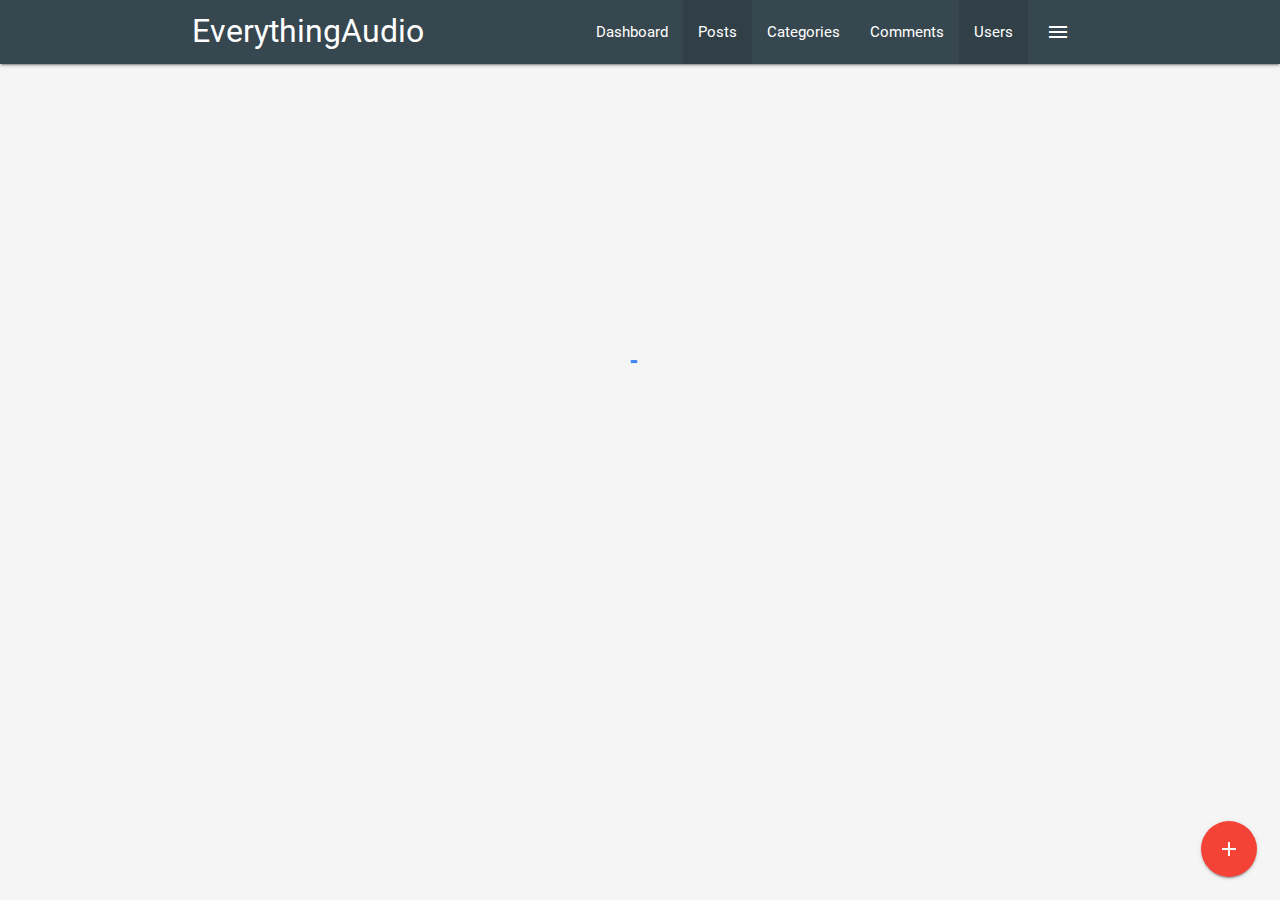
<file: users.html>
<!DOCTYPE html>
<html>

<head>
  <!--Import Google Icon Font-->
  <link href="https://fonts.googleapis.com/icon?family=Material+Icons" rel="stylesheet">
  <!--Import materialize.css-->
  <link type="text/css" rel="stylesheet" href="css/materialize.min.css" media="screen,projection" />
  <link type="text/css" rel="stylesheet" href="css/main.css" />

  <!--Let browser know website is optimized for mobile-->
  <meta name="viewport" content="width=device-width, initial-scale=1.0" />
  <title>Custom Materialize Theme</title>
</head>

<body class="grey lighten-4">
  <nav class="blue-grey darken-3">
    <div class="container">
      <div class="nav-wrapper">
        <a href="index.html" class="brand-logo">EverythingAudio</a>
        <a href="#" data-activates="side-nav" class="button-collapse show-on-large right">
          <i class="material-icons">menu</i>
        </a>
        <ul class="right hide-on-med-and-down">
          <li>
            <a href="index.html">Dashboard</a>
          </li>
          <li class="active">
            <a href="posts.html">Posts</a>
          </li>
          <li>
            <a href="categories.html">Categories</a>
          </li>
          <li>
            <a href="comments.html">Comments</a>
          </li>
          <li class="active">
            <a href="users.html">Users</a>
          </li>
        </ul>
        <!-- Side nav -->
        <ul id="side-nav" class="side-nav">
          <li>
            <div class="user-view">
              <div class="background">
                <img src="img/ocean.jpg" alt="">
              </div>
              <a href="#">
                <img src="img/person1.jpg" alt="" class="circle">
              </a>
              <a href="#">
                <span class="name white-text">Douglas May</span>
              </a>
              <a href="#">
                <span class="email white-text">dmay@gmail.com</span>
              </a>
            </div>
          </li>
          <li>
            <a href="index.html">
              <i class="material-icons">dashboard</i> Dashboard</a>
          </li>
          <li>
            <a href="posts.html">Posts</a>
          </li>
          <li>
            <a href="categories.html">Categories</a>
          </li>
          <li>
            <a href="comments.html">Comments</a>
          </li>
          <li>
            <a href="users.html">Users</a>
          </li>
          <li>
            <div class="divider"></div>
          </li>
          <li>
            <a class="subheader">Account Controls</a>
          </li>
          <li>
            <a href="login.html" class="waves-effect">Logout</a>
          </li>
        </ul>
      </div>
    </div>
  </nav>

  <section class="section section-users grey lighten-4">
    <div class="row">
      <div class="col s12">
        <div class="card">
          <div class="card-content">
            <span class="card-title">Users</span>
            <table class="striped">
              <thead>
                <tr>
                  <th></th>
                  <th>Name</th>
                  <th>Email</th>
                  <th>Registered</th>
                  <th></th>
                </tr>
              </thead>
              <tbody>
                <tr>
                  <td width='70'>
                    <img src="img/person1.jpg" alt="" class="responsive-img circle"
                      style="width: 40px; margin-left: 10px;">
                  </td>
                  <th>Douglas May</th>
                  <th>dmay@gmail.com</th>
                  <th>January 6, 2019</th>
                  <td>
                    <a href="details.html" class="btn cyan lighten-2">Details</a>
                  </td>
                </tr>
                <tr>
                  <td width='70'>
                    <img src="img/person1.jpg" alt="" class="responsive-img circle"
                      style="width: 40px; margin-left: 10px;">
                  </td>
                  <th>Douglas May</th>
                  <th>dmay@gmail.com</th>
                  <th>January 6, 2019</th>
                  <td>
                    <a href="details.html" class="btn cyan lighten-2">Details</a>
                  </td>
                </tr>
                <tr>
                  <td width='70'>
                    <img src="img/person1.jpg" alt="" class="responsive-img circle"
                      style="width: 40px; margin-left: 10px;">
                  </td>
                  <th>Douglas May</th>
                  <th>dmay@gmail.com</th>
                  <th>January 6, 2019</th>
                  <td>
                    <a href="details.html" class="btn cyan lighten-2">Details</a>
                  </td>
                </tr>
                <tr>
                  <td width='70'>
                    <img src="img/person1.jpg" alt="" class="responsive-img circle"
                      style="width: 40px; margin-left: 10px;">
                  </td>
                  <th>Douglas May</th>
                  <th>dmay@gmail.com</th>
                  <th>January 6, 2019</th>
                  <td>
                    <a href="details.html" class="btn cyan lighten-2">Details</a>
                  </td>
                </tr>
              </tbody>
            </table>
          </div>
          <div class="card-action">
            <ul class="pagination">
              <li class="disabled">
                <a href="#1" class="cyan-text">
                  <i class="material-icons">chevron_left</i>
                </a>
              </li>
              <li class="active cyan lighten-2">
                <a href="#!" class="black-text">1</a>
              </li>
              <li class="waves-effect">
                <a href="#!" class="black-text">2</a>
              </li>
              <li class="waves-effect">
                <a href="#!" class="black-text">3</a>
              </li>
              <li class="waves-effect">
                <a href="#!" class="black-text">4</a>
              </li>
              <li class="waves-effect">
                <a href="#!" class="black-text">5</a>
              </li>
              <li class="waves-effect">
                <a href="#1" class="black-text">
                  <i class="material-icons">chevron_right</i>
                </a>
              </li>
            </ul>

          </div>
        </div>

      </div>

    </div>

  </section>





  <!--Footoer-->
  <footer class="section blue-grey darken-1 white-text center">
    <p>EverythingAudio Copyright &copy; 2019</p>
  </footer>

  <!--Fixed Action Button-->
  <div class="fixed-action-btn">
    <a href="#user-modal" class="modal-trigger btn-floating btn-large red">
      <i class="material-icons">add</i>
    </a>
  </div>

  <!--Add User Modal-->

  <div id="user-modal" class="modal">
    <div class="modal-content">
      <h4>Add User</h4>
      <form>
        <div class="input-field">
          <input type="text" id="name">
          <label for="name">Name</label>
        </div>
        <div class="input-field">
          <input type="email" id="email">
          <label for="email">Email</label>
        </div>
        <div class="input-field">
          <input type="password" id="password">
          <label for="password">Password</label>
        </div>
        <div class="input-field">
          <input type="password" id="password2">
          <label for="password2">Confirm Password</label>
        </div>
      </form>
      <div class="modal-footer">
        <a href="#!" class="modal-action modal-close btn blue-grey lighten-2 white-text">Submit</a>
      </div>
    </div>
  </div>





  <!--Section: Preloader-->

  <div class="preloader-wrapper big active loader">
    <div class="spinner-layer spinner-blue-only">
      <div class="circle-clipper left">
        <div class="circle"></div>
      </div>
      <div class="gap-patch">
        <div class="circle"></div>
      </div>
      <div class="circle-clipper right">
        <div class="circle"></div>
      </div>
    </div>
  </div>

  <!--Import jQuery before materialize.js-->
  <script type="text/javascript" src="https://code.jquery.com/jquery-3.2.1.min.js"></script>
  <script type="text/javascript" src="js/materialize.min.js"></script>
  <script>
    // Hide Sections
    $('.section').hide();

    setTimeout(function () {
      $(document).ready(function () {
        // Show sections
        $('.section').fadeIn();

        // Hide preloader
        $('.loader').fadeOut();

        //Init Side nav
        $('.button-collapse').sideNav();

        //Init Modals
        $('.modal').modal();
      });
    }, 1000);
  </script>
</body>

</html>
</file>
<file: css/main.css>
.loader {
    position: absolute;
    top: 40%;
    left: 47%;
}

.btn-extended {
    display: block;
    width: 80%;
    margin: auto;
    margin-top: 20px;
}

.login {
    margin-top: 70px;
    margin-bottom: 70px;
}

.todos {
    border-color: #ffffff;
}

/* Inactive/Active Default input field color */
.input-field input[type]:not([readonly]),
.input-field input[type]:focus:not([readonly]),
.input-field textarea:not([readonly]),
.input-field textarea:focus:not([readonly]) {
    border-bottom: 1px solid #ffffff;
    box-shadow: 0 1px 0 0 #ffffff;
}
</file>
